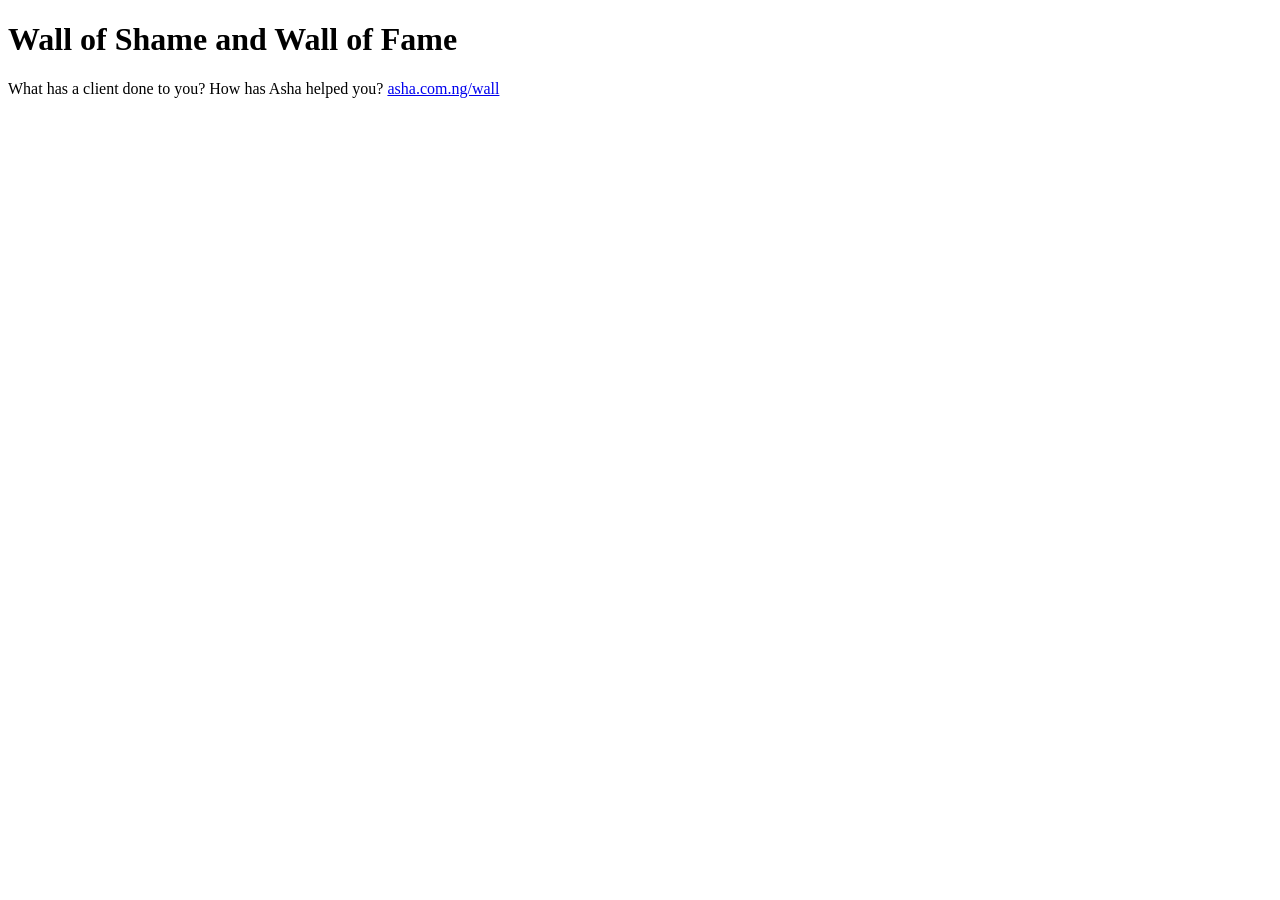
<file: public/wall-preview.html>
<!doctype html>
<html lang="en">
<head>
  <meta charset="utf-8" />
  <title>Wall of Shame and Wall of Fame | Asha</title>
  <meta name="description" content="What has a client done to you? How has Asha helped you? Tell it anonymously, or with your @handle, on Asha's wall." />
  <meta property="og:type" content="website" />
  <meta property="og:site_name" content="Asha" />
  <meta property="og:locale" content="en_NG" />
  <meta property="og:url" content="https://asha.com.ng/wall" />
  <meta property="og:title" content="Wall of Shame and Wall of Fame | Asha" />
  <meta property="og:description" content="What has a client done to you? How has Asha helped you? Tell it anonymously, or with your @handle." />
  <meta property="og:image" content="https://asha.com.ng/og/wall.png" />
  <meta property="og:image:type" content="image/png" />
  <meta property="og:image:width" content="1200" />
  <meta property="og:image:height" content="630" />
  <meta name="twitter:card" content="summary_large_image" />
  <meta name="twitter:title" content="Wall of Shame and Wall of Fame | Asha" />
  <meta name="twitter:description" content="What has a client done to you? How has Asha helped you? Tell it anonymously." />
  <meta name="twitter:image" content="https://asha.com.ng/og/wall.png" />
  <link rel="canonical" href="https://asha.com.ng/wall" />
</head>
<body>
  <!-- Only link previews (WhatsApp, Facebook, X, Threads...) read this page. People get the app from index.html. -->
  <h1>Wall of Shame and Wall of Fame</h1>
  <p>What has a client done to you? How has Asha helped you? <a href="https://asha.com.ng/wall">asha.com.ng/wall</a></p>
</body>
</html>
</file>
